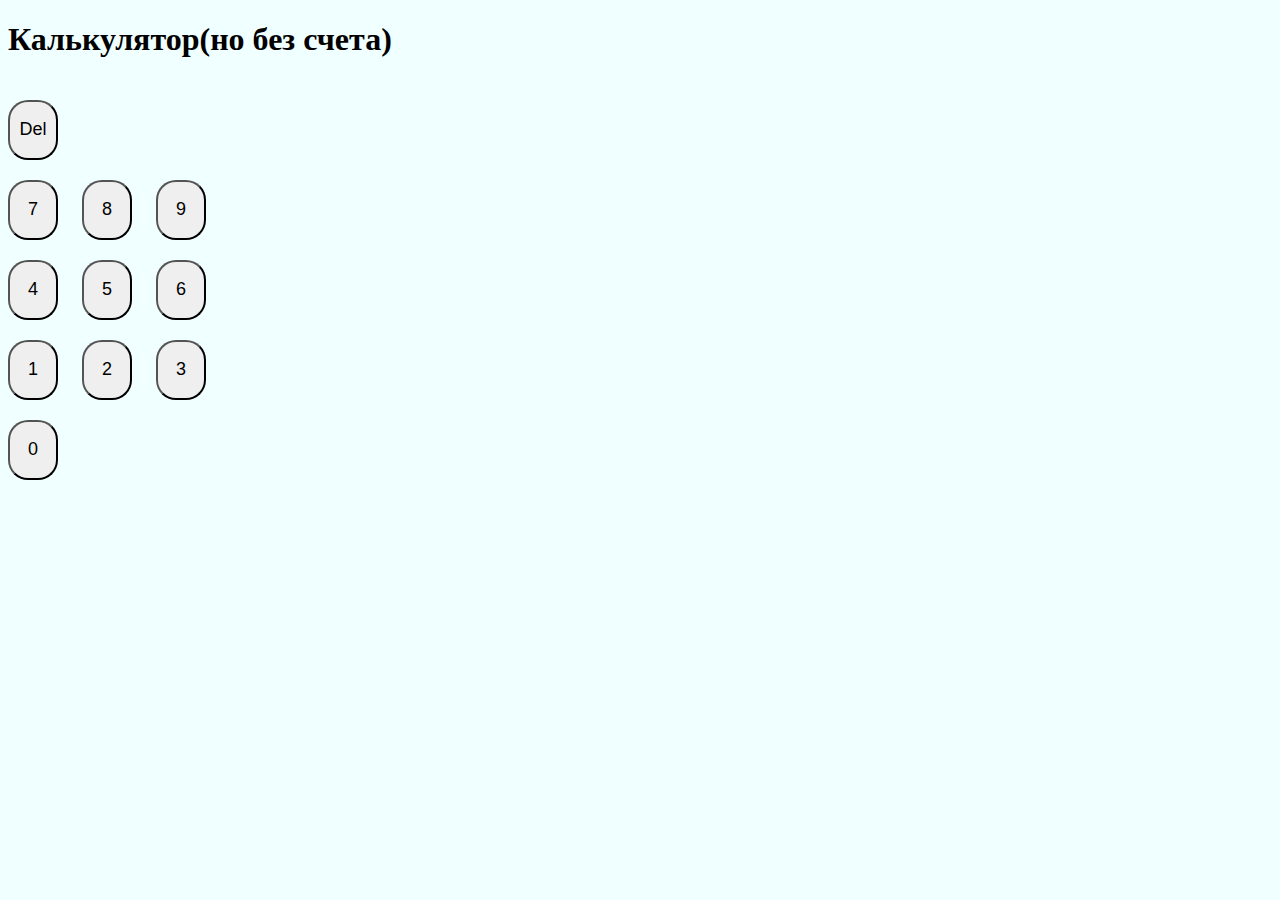
<file: index.html>
<!DOCTYPE html>
<html lang="en">
<head>
    <meta charset="UTF-8">
    <meta http-equiv="X-UA-Compatible" content="IE=edge">
    <meta name="viewport" content="width=device-width, initial-scale=1.0">
    <link rel="stylesheet" href="style.css">
    <title>Калькулятор</title>
</head>
<body>
    <h1>Калькулятор(но без счета)</h1>
    <div class=""></div>
    <button class="">Del</button>
    <br>
    <button>7</button>
    <button>8</button>
    <button>9</button>
    <br>
    <button>4</button>
    <button>5</button>
    <button>6</button>
    <br>
    <button>1</button>
    <button>2</button>
    <button>3</button> 
    <br>
    <button class="zero">0</button>
</body>
</html>
</file>
<file: style.css>
body{
    background-color: azure;
}
 button {
    margin: 20px 20px 0 0;
    font-size: 18px;
    border-radius: 20px;
    width: 50px;
    height: 60px;
 }
</file>
